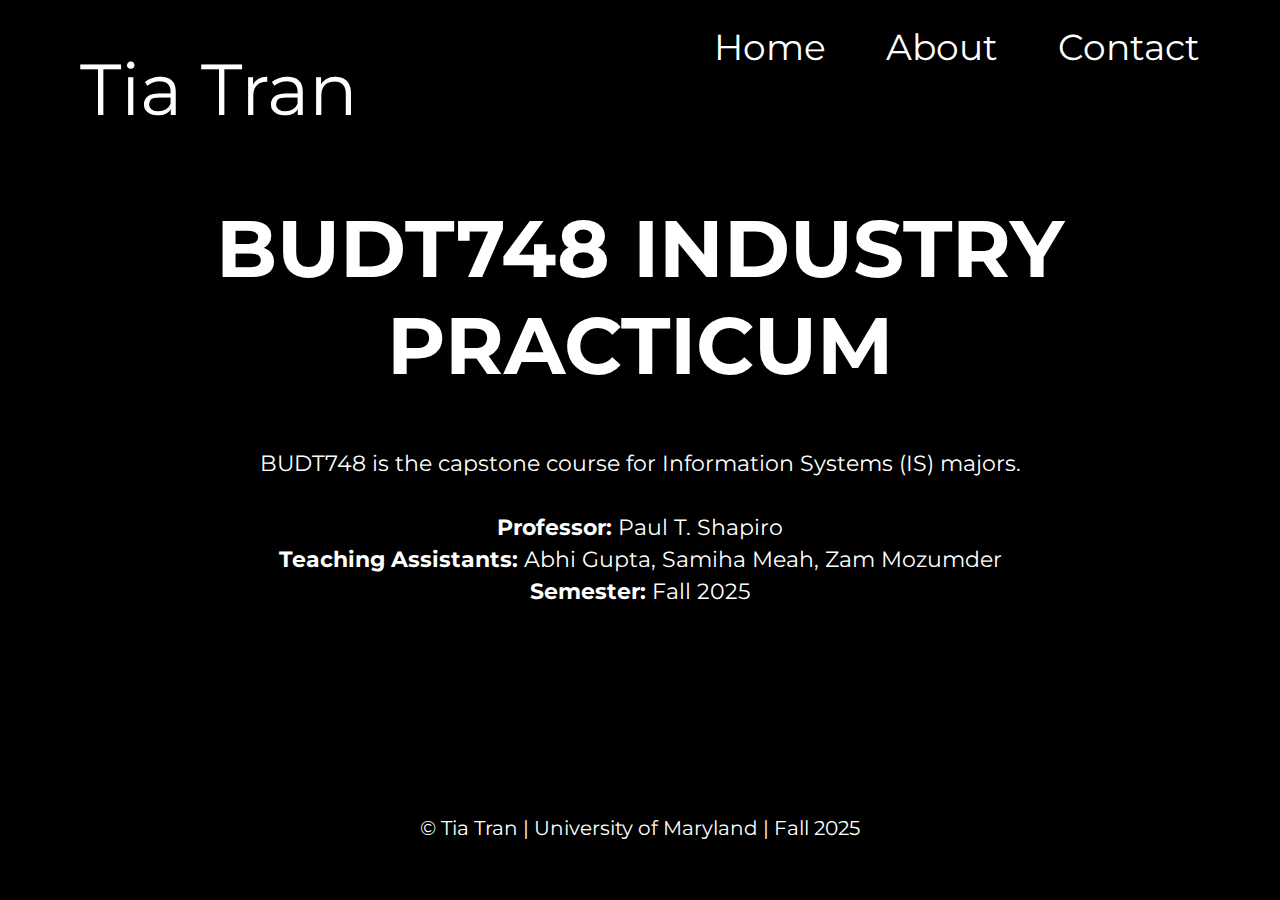
<file: about.html>
<!DOCTYPE html>
<html lang="en">
<head>
  <meta charset="UTF-8" />
  <meta name="viewport" content="width=device-width, initial-scale=1.0" />
  <title>About — Tia Tran</title>
  <link href="https://fonts.googleapis.com/css2?family=Montserrat:wght@400;700&display=swap" rel="stylesheet">
  <link rel="stylesheet" href="./style.css" />
</head>
<body>
  <div class="home">
    <div class="tia-tran">Tia Tran</div>
    <nav class="top-nav">
      <a href="index.html">Home</a>
      <a href="about.html">About</a>
      <a href="contact.html">Contact</a>
    </nav>

    <h1 class="page-title">BUDT748 INDUSTRY PRACTICUM</h1>
    <p class="page-text">
      BUDT748 is the capstone course for Information Systems (IS) majors.<br><br>
      <strong>Professor:</strong> Paul T. Shapiro<br>
      <strong>Teaching Assistants:</strong> Abhi Gupta, Samiha Meah, Zam Mozumder<br>
      <strong>Semester:</strong> Fall 2025
    </p>

    <div class="page-footer">
      <p>© Tia Tran | University of Maryland | Fall 2025</p>
    </div>
  </div>
</body>
</html>
</file>
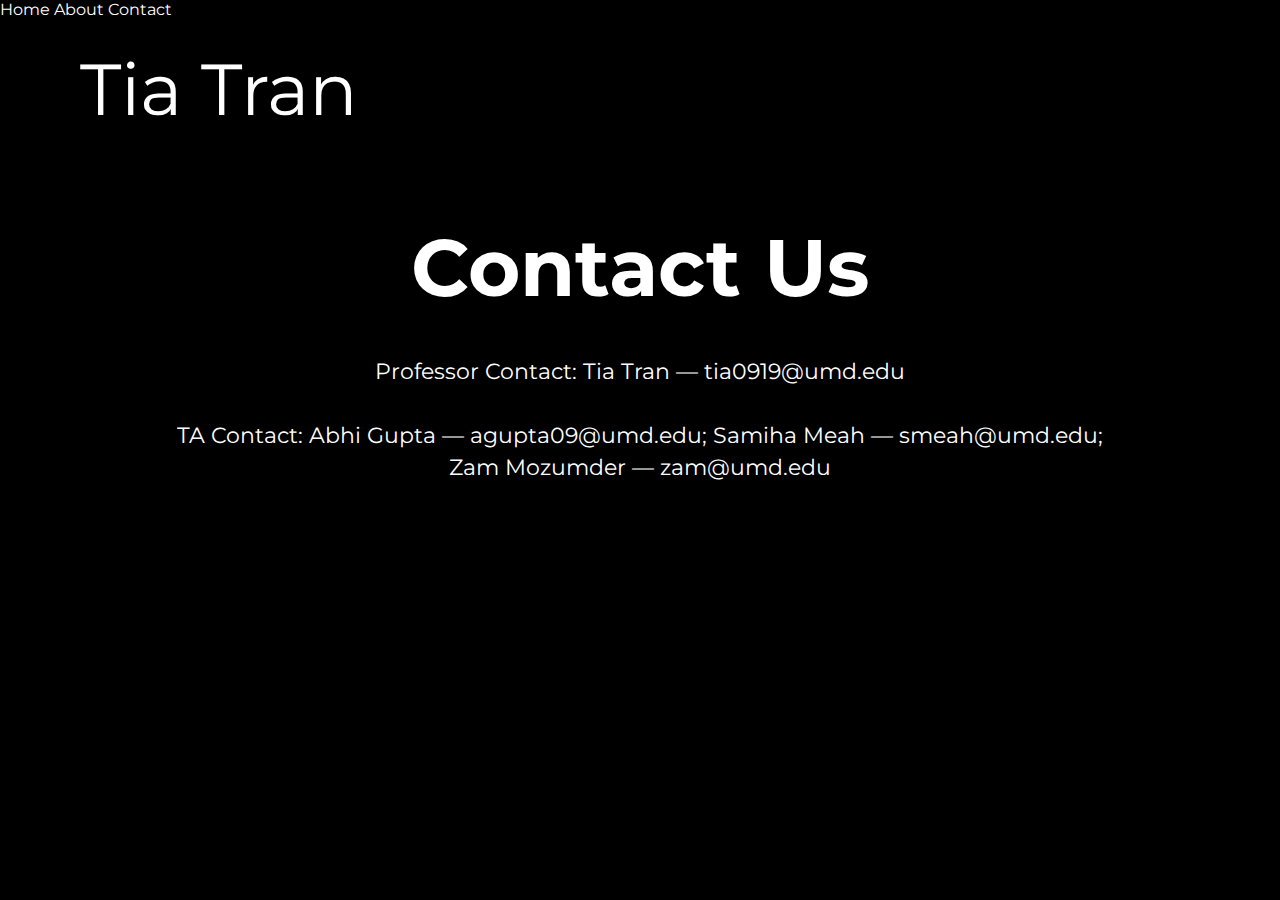
<file: contact.html>
<!DOCTYPE html>
<html lang="en">
<head>
  <meta charset="UTF-8" />
  <meta name="viewport" content="width=device-width, initial-scale=1" />
  <title>Contact — Tia Tran</title>
  <link href="https://fonts.googleapis.com/css2?family=Montserrat:wght@400;700&display=swap" rel="stylesheet">
  <link rel="stylesheet" href="./style.css" />
</head>
<body>
  <div class="home">
    <div class="tia-tran">Tia Tran</div>

    <a class="nav-link-item home-link" href="index.html">Home</a>
    <a class="nav-link-item about-link" href="about.html">About</a>
    <a class="nav-link-item contact-link" href="contact.html">Contact</a>

    <div class="frame-7">
      <div class="frame-6">
        <div class="frame-5">
          <div class="frame-4">
            <div class="lets-create-a-web-design" style="width:auto">Contact Us</div>
          </div>
        </div>
      </div>
    </div>

    <div class="my-name-is-tia-tran-and-i-am-currently-a-masters-student-at-the-smith-school-of-business-i-am-also-a-marketing-intern" style="top: 520px;">
      Professor Contact: Tia Tran — tia0919@umd.edu<br/><br/>
      TA Contact: Abhi Gupta — agupta09@umd.edu; Samiha Meah — smeah@umd.edu; Zam Mozumder — zam@umd.edu
    </div>

    <div class="frame-8" style="top: 908px; left: 50%; transform: translateX(-50%);">
      <div class="tia-tran-university-of-maryland-fall-2025">© Tia Tran | University of Maryland | Fall 2025</div>
    </div>
  </div>
</body>
</html>
</file>
<file: style.css>
/* ---------- Base ---------- */
html, body { height: 100%; }

body {
  margin: 0;
  background: #000;                 /* full-page black */
  color: #fff;
  -webkit-font-smoothing: antialiased;
  font-family: "Montserrat", system-ui, -apple-system, Arial, sans-serif;
}

a { text-decoration: none; color: inherit; }

/* ---------- Page wrapper ---------- */
.home, .home * { box-sizing: border-box; }

.home {
  background: #000;
  min-height: 100vh;
  position: relative;
  overflow-x: hidden;
}

/* ---------- Top navigation ---------- */
.top-nav {
  position: absolute;
  top: 25px;
  right: 80px;
  display: flex;
  gap: 60px;
  align-items: center;
}
.top-nav a {
  font-family: "Montserrat", sans-serif;
  font-size: 36px;                 /* larger font for nav links */
  font-weight: 400;
  color: #ffffff;
}
.top-nav a:hover { opacity: 0.85; }

/* ---------- Page heading ---------- */
.tia-tran {
  color: #fff;
  font-size: 72px;
  font-weight: 400;
  position: absolute;
  left: 80px;
  top: 45px;
}

.lets-create-a-web-design,
.page-title {
  color: #fff;
  text-align: center;
  font-weight: 700;
  font-size: clamp(3rem, 5vw + 1rem, 90px);  /* scales up to ~90px */
  display: flex;
  align-items: center;
  justify-content: center;
  width: 100%;
  margin-top: 200px;
  padding: 0 20px;
}

/* ---------- Paragraph text ---------- */
.my-name-is-tia-tran-and-i-am-currently-a-masters-student-at-the-smith-school-of-business-i-am-also-a-marketing-intern,
.page-text {
  color: #fff;
  text-align: center;
  font-size: 22px;
  line-height: 32px;
  font-weight: 400;
  margin: 40px auto;
  max-width: 1000px;
  padding: 0 20px;
}

/* ---------- Green button ---------- */
.get-started-link {
  display: inline-flex;
  align-items: center;
  justify-content: center;
  width: 180px;
  height: 57px;
  margin: 40px auto;
  background: #A8FF35;
  color: #000;
  font-size: 22px;
  font-weight: 500;
  border-radius: 4px;
  position: relative;
  left: 50%;
  transform: translateX(-50%);
}

/* ---------- Footer ---------- */
.frame-8, .page-footer {
  padding: 10px;
  display: flex;
  justify-content: center;
  position: absolute;
  bottom: 30px;
  width: 100%;
}
.tia-tran-university-of-maryland-fall-2025,
.page-footer p {
  color: #fff;
  text-align: center;
  font-size: 20px;
  font-weight: 400;
}

/* ---------- Responsive tweaks ---------- */
@media (max-width: 900px) {
  .top-nav { right: 20px; gap: 24px; }
  .top-nav a { font-size: 24px; }
  .tia-tran { font-size: 40px; left: 16px; top: 20px; }
  .lets-create-a-web-design,
  .page-title { font-size: 40px; margin-top: 120px; }
  .my-name-is-tia-tran-and-i-am-currently-a-masters-student-at-the-smith-school-of-business-i-am-also-a-marketing-intern,
  .page-text { font-size: 18px; line-height: 28px; padding: 0 15px; }
  .get-started-link { width: 150px; height: 50px; font-size: 18px; }
}
</file>
